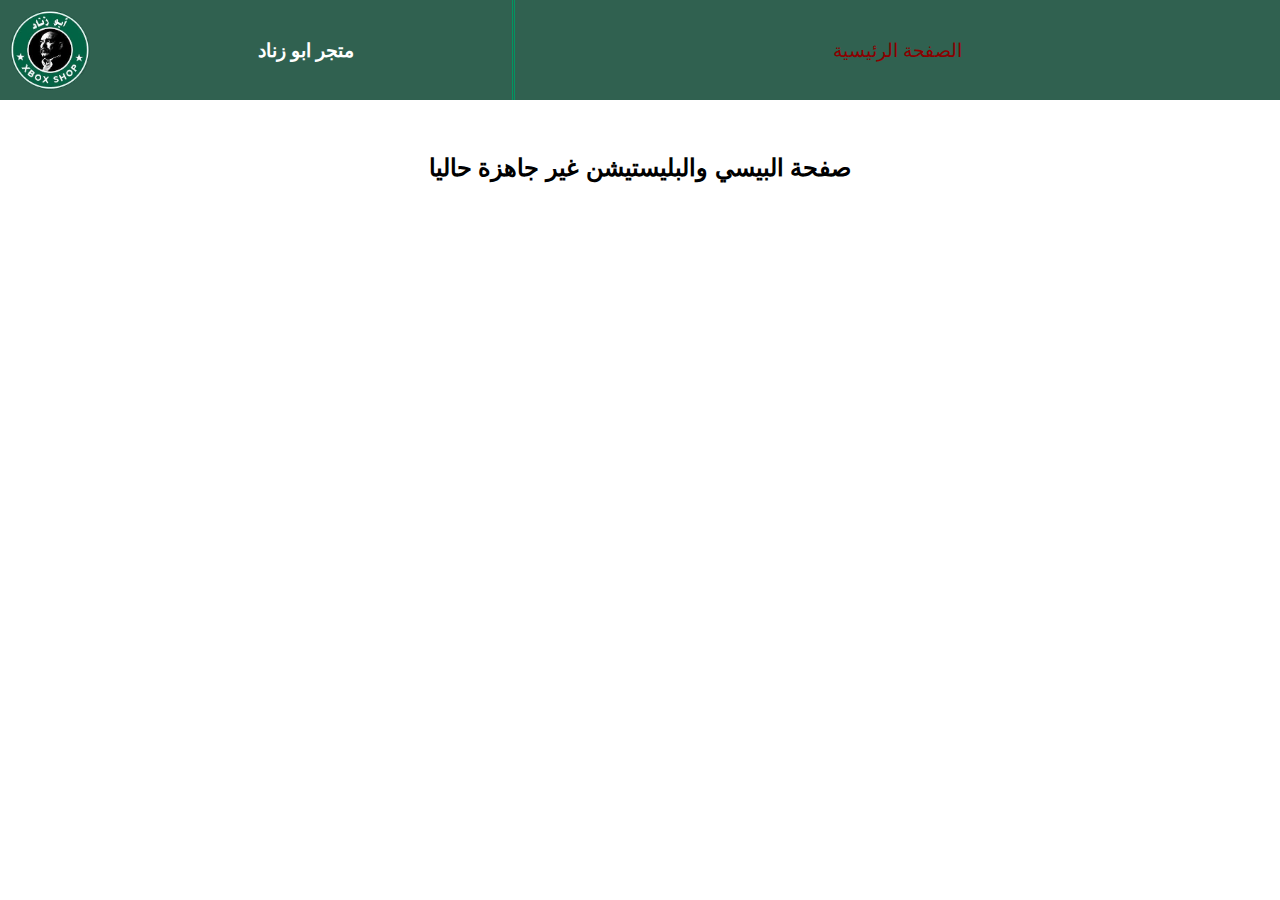
<file: sections/pc/pc.html>
<!DOCTYPE html>
<html lang="en">
<head>
    <link rel="stylesheet" href="../../sections/pc/pc.css">
    <meta charset="UTF-8">
    <meta http-equiv="X-UA-Compatible" content="IE=edge">
    <meta name="viewport" content="width=device-width, initial-scale=1.0">
    <title>PC</title>
</head>
<body>
    <nav class="navbar">
        <div class="navbar-left">
            <img src="../../images/download-removebg-preview.png" alt="Logo">
            <h2>متجر ابو زناد</h2>
        </div>
        <div class="navbar-right">            
            <a style="color:darkred;" href="../../index.html">الصفحة الرئيسية</a>
        </div>
    </nav>
    <br>
    <br>
    <br>
    <h2>صفحة البيسي والبليستيشن غير جاهزة حاليا</h2>

</body>
</html>
</file>
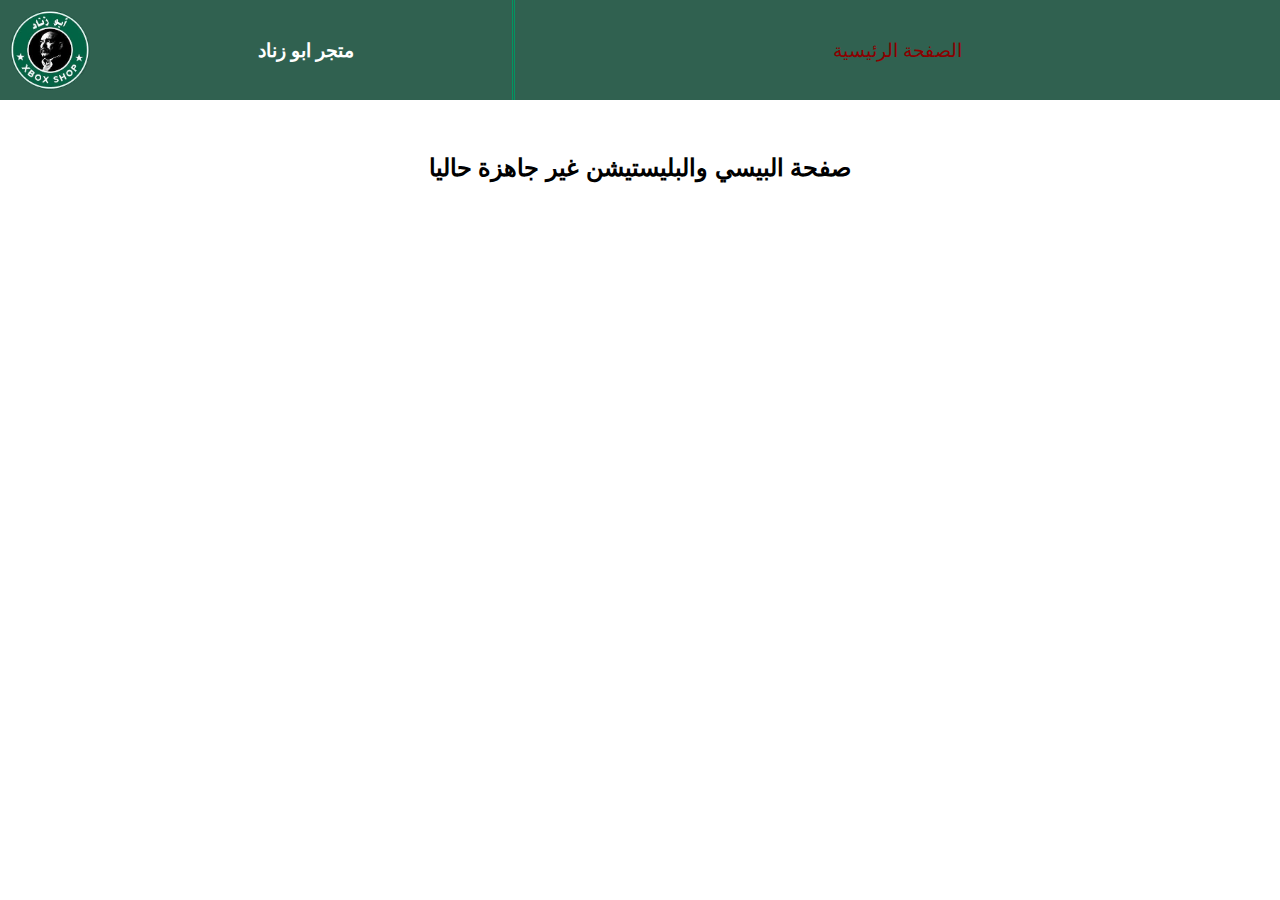
<file: sections/ps/ps.html>
<!DOCTYPE html>
<html lang="en">
<head>
    <link rel="stylesheet" href="../../sections/ps/ps.css">
    <meta charset="UTF-8">
    <meta http-equiv="X-UA-Compatible" content="IE=edge">
    <meta name="viewport" content="width=device-width, initial-scale=1.0">
    <title>PlayStation</title>
</head>
<body>   
    <nav class="navbar">
        <div class="navbar-left">
            <img src="../../images/download-removebg-preview.png" alt="Logo">
            <h2>متجر ابو زناد</h2>
        </div>
        <div class="navbar-right">    
            <a style="color:darkred;" href="../../index.html">الصفحة الرئيسية</a>

        </div>
    </nav>
    <br>
    <br>
    <br>
    <h2>صفحة البيسي والبليستيشن غير جاهزة حاليا</h2>

</body>
</html>
</file>
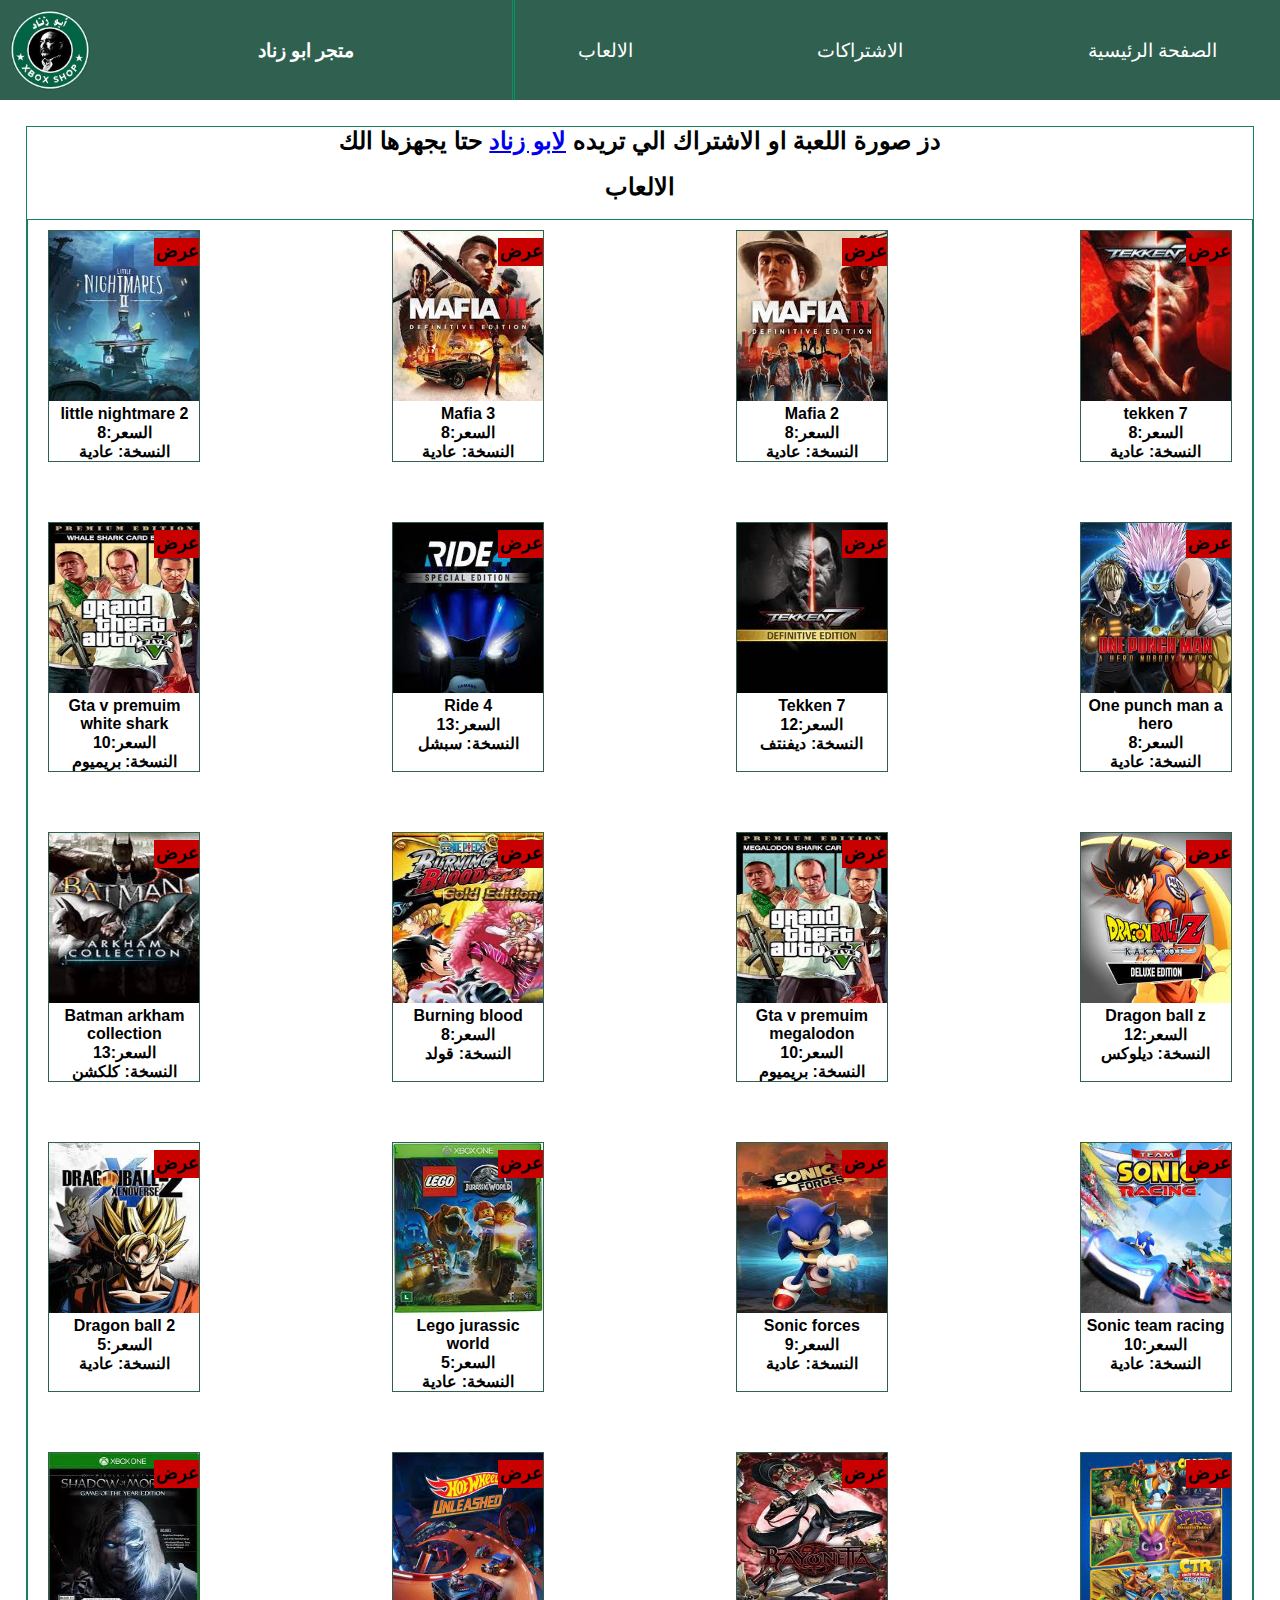
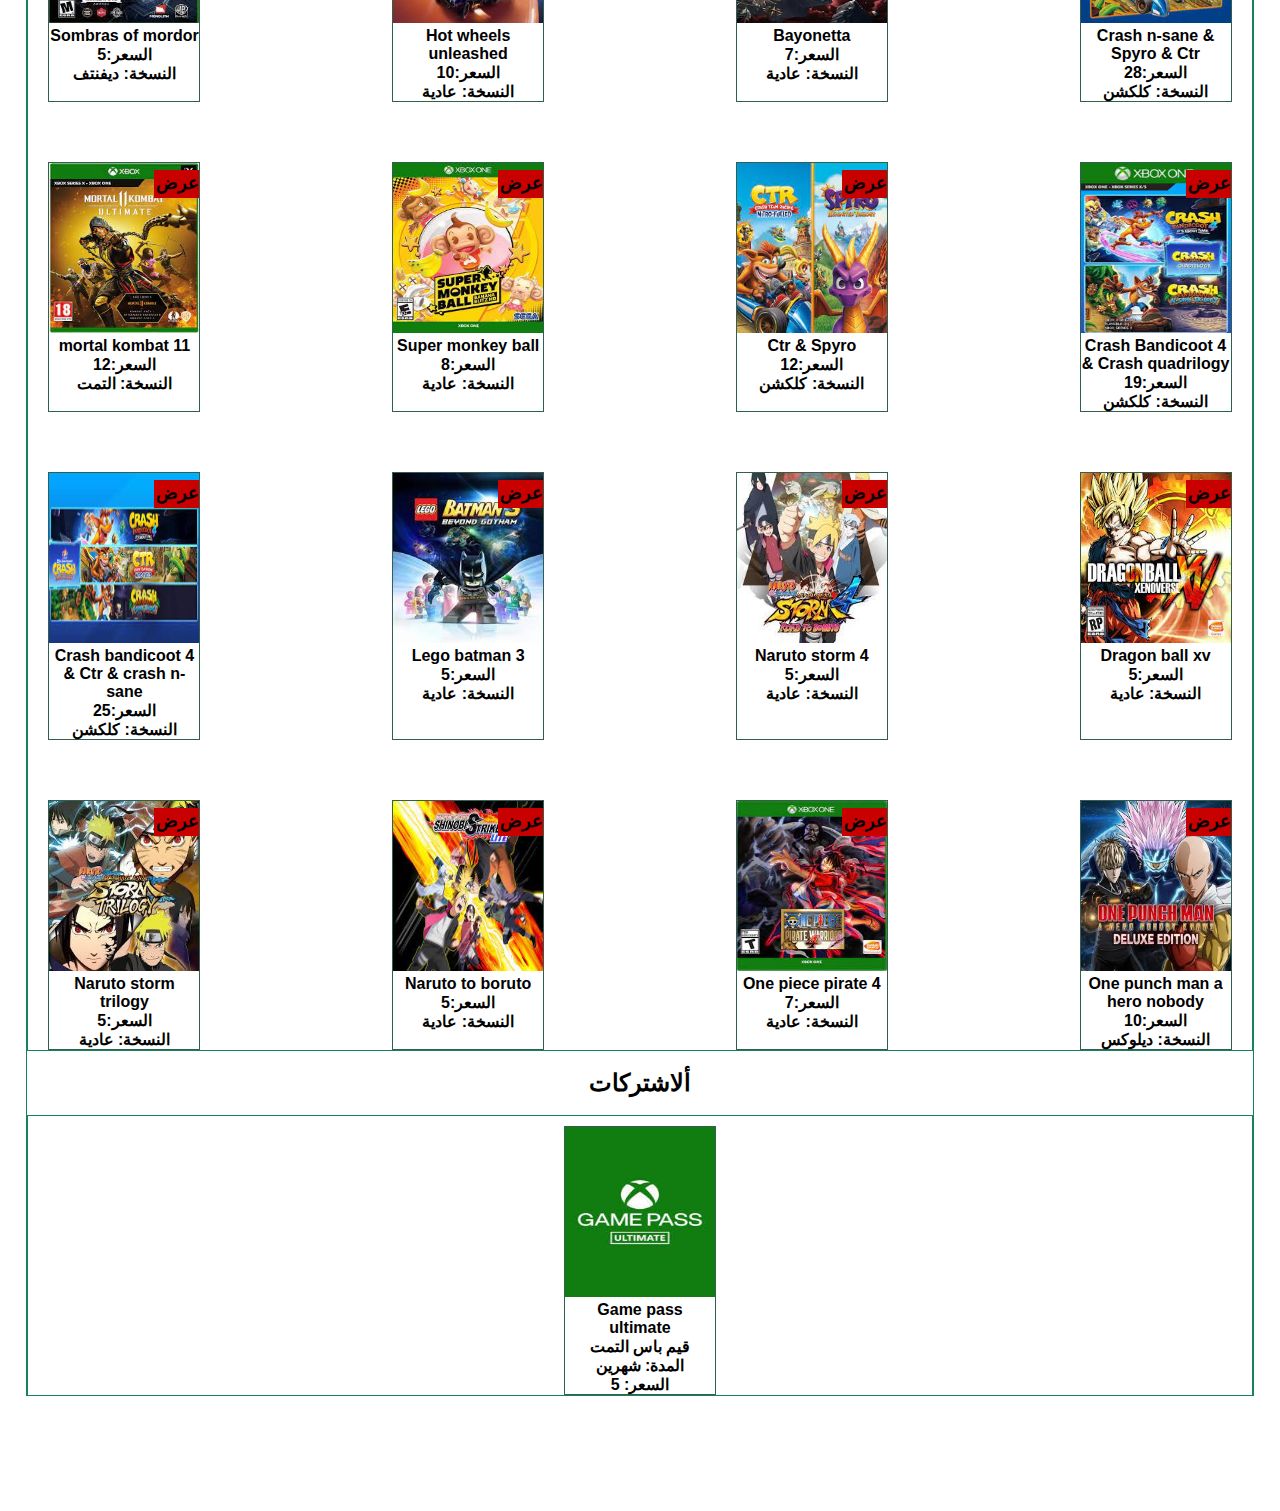
<file: sections/xbox/xbox.html>
<!DOCTYPE html>
<html lang="en">
<head>
    <link rel="stylesheet" href="xbox.css">
    <meta charset="UTF-8">
    <meta http-equiv="X-UA-Compatible" content="IE=edge">
    <meta name="viewport" content="width=device-width, initial-scale=1.0">
    <title>Xbox</title>
</head>
<body>
    <nav class="navbar">
        <div class="navbar-left">
            <img src="../../images/download-removebg-preview.png" alt="Logo">
            <h2>متجر ابو زناد</h2>
        </div>
        <div class="navbar-right">
            <a href="#main-games">الالعاب</a>
            <a href="#main-subs">الاشتراكات</a>
            <a href="../../index.html">الصفحة الرئيسية</a>
        </div>
    </nav>
    <main class="main">
        <h2>دز صورة اللعبة او الاشتراك الي تريده <a target="_blank" href="https://www.facebook.com/abo.znad87">لابو زناد</a> حتا يجهزها الك</h2>
        <!--Games-->
        <br>
        <h2>الالعاب</h2>
        <br>
        <div id="main-games" class="main-games">

            <div class="game-sale">   
                <img src="games/little-nightmare-2.jpg" alt="Little nightmare 2"> 
                <p class="sale">عرض</p>
                <br>
                <p>little nightmare 2</p>
                <p>السعر:8</p>
                <p>النسخة: عادية</p>
            </div>

            <div class="game-sale">   
                <img src="games/mafia-3.jpg" alt="Mafia 3"> 
                <p class="sale">عرض</p>

                <br>
                <p>Mafia 3</p>
                <p>السعر:8</p>
                <p>النسخة: عادية</p>
            </div>

            <div class="game-sale">   
                <img src="games/mafia-2.jpg" alt="mafia 2">
                <p class="sale">عرض</p>
                <br>
                <p>Mafia 2</p>
                <p>السعر:8</p>
                <p>النسخة: عادية</p>
            </div>

            <div class="game-sale">   
                <img src="games/tekken-7.jpg" alt="tekken 7">
                <p class="sale">عرض</p>
                <br>
                <p>tekken 7</p>
                <p>السعر:8</p>
                <p>النسخة: عادية</p>
            </div>

            <div class="game-sale">   
                <img src="games/gta-premuim-white.jpg" alt="Gta v premuim white shark">
                <p class="sale">عرض</p>
                <br>
                <p>Gta v premuim white shark</p>
                <p>السعر:10</p>
                <p>النسخة: بريميوم</p>
            </div>
            
            <div class="game-sale">   
                <img src="games/ride-4-special.jpg" alt="Ride 4">
                <p class="sale">عرض</p>
                <br>
                <p>Ride 4</p>
                <p>السعر:13</p>
                <p>النسخة: سبشل</p>
            </div>

            
            <div class="game-sale">   
                <img src="games/tekken-7-defintive.jpg" alt="tekken 7">
                <p class="sale">عرض</p>
                <br>
                <p>Tekken 7</p>
                <p>السعر:12</p>
                <p>النسخة: ديفنتف</p>
            </div>
            
            <div class="game-sale">   
                <img src="games/one-punch-man.jpg" alt="one punch man">
                <p class="sale">عرض</p>
                <br>
                <p>One punch man a hero</p>
                <p>السعر:8</p>
                <p>النسخة: عادية</p>
            </div>
            
            <div class="game-sale">   
                <img src="games/batman-collection.jpg" alt="Batman arkham collection">
                <p class="sale">عرض</p>
                <br>
                <p>Batman arkham collection</p>
                <p>السعر:13</p>
                <p>النسخة: كلكشن</p>
            </div>
            
            <div class="game-sale">   
                <img src="games/burning-blood.jpg" alt="Burning blood">
                <p class="sale">عرض</p>
                <br>
                <p>Burning blood</p>
                <p>السعر:8</p>
                <p>النسخة: قولد</p>
            </div>
            
            <div class="game-sale">   
                <img src="games/gta-premuim-megalodon.jpg" alt="Gta v premuim megalodon">
                <p class="sale">عرض</p>
                <br>
                <p>Gta v premuim megalodon</p>
                <p>السعر:10</p>
                <p>النسخة: بريميوم</p>
            </div>
            
            <div class="game-sale">   
                <img src="games/dragon-ball-z.jpg" alt="Dragon ball z">
                <p class="sale">عرض</p>
                <br>
                <p>Dragon ball z</p>
                <p>السعر:12</p>
                <p>النسخة: ديلوكس</p>
            </div>
            
            <div class="game-sale">   
                <img src="games/dragon-ball-2.jpg" alt="Dragon ball 2">
                <p class="sale">عرض</p>
                <br>
                <p>Dragon ball 2</p>
                <p>السعر:5</p>
                <p>النسخة: عادية</p>
            </div>
            
            <div class="game-sale">   
                <img src="games/lego-jurassic-world.jpg" alt="Lego jurassic world">
                <p class="sale">عرض</p>
                <br>
                <p>Lego jurassic world</p>
                <p>السعر:5</p>
                <p>النسخة: عادية</p>
            </div>
            
            <div class="game-sale">   
                <img src="games/sonic-forces.jpg" alt="Sonic forces">
                <p class="sale">عرض</p>
                <br>
                <p>Sonic forces</p>
                <p>السعر:9</p>
                <p>النسخة: عادية</p>
            </div>
            
            <div class="game-sale">   
                <img src="games/sonic-team-racing.jpg" alt="Sonic team racing">
                <p class="sale">عرض</p>
                <br>
                <p>Sonic team racing</p>
                <p>السعر:10</p>
                <p>النسخة: عادية</p>
            </div>
            
            <div class="game-sale">   
                <img src="games/scmbras-of-mordor.jpg" alt="Sombras of mordor">
                <p class="sale">عرض</p>
                <br>
                <p>Sombras of mordor</p>
                <p>السعر:5</p>
                <p>النسخة: ديفنتف</p>
            </div>
            
            <div class="game-sale">   
                <img src="games/hot-wheels-unleashed.jpg" alt="Hot wheels unleashed">
                <p class="sale">عرض</p>
                <br>
                <p>Hot wheels unleashed</p>
                <p>السعر:10</p>
                <p>النسخة: عادية</p>
            </div>
            
            <div class="game-sale">   
                <img src="games/bayonetta.jpg" alt="Bayonetta">
                <p class="sale">عرض</p>
                <br>
                <p>Bayonetta</p>
                <p>السعر:7</p>
                <p>النسخة: عادية</p>
            </div>
            
            <div class="game-sale">   
                <img src="games/crash-collection.jpg" alt="Crash n-sane & Spyro & Ctr">
                <p class="sale">عرض</p>
                <br>
                <p>Crash n-sane & Spyro & Ctr</p>
                <p>السعر:28</p>
                <p>النسخة: كلكشن</p>
            </div>
            
            <div class="game-sale">   
                <img src="games/mortal-kombat-11.jpg" alt="Mortal kombat 11">
                <p class="sale">عرض</p>
                <br>
                <p>mortal kombat 11</p>
                <p>السعر:12</p>
                <p>النسخة: التمت </p>
            </div>
            
            <div class="game-sale">   
                <img src="games/super-monkey-ball.jpg" alt="Super monkey ball">
                <p class="sale">عرض</p>
                <br>
                <p>Super monkey ball</p>
                <p>السعر:8</p>
                <p>النسخة: عادية</p>
            </div>
            
            <div class="game-sale">   
                <img src="games/ctr-spyro.jpg" alt="Ctr & Spyro">
                <p class="sale">عرض</p>
                <br>
                <p>Ctr & Spyro</p>
                <p>السعر:12</p>
                <p>النسخة: كلكشن</p>
            </div>
            
            <div class="game-sale">   
                <img src="games/crash-4-and-quadrilogy.jpg" alt="Crash Bandicoot 4 & Crash quadrilogy">
                <p class="sale">عرض</p>
                <br>
                <p>Crash Bandicoot 4 & Crash quadrilogy</p>
                <p>السعر:19</p>
                <p>النسخة: كلكشن</p>
            </div>
            
            <div class="game-sale">   
                <img src="games/crash-4-ctr-nsane.jpg" alt="Crash bandicoot 4 & Ctr & crash n-sane">
                <p class="sale">عرض</p>
                <br>
                <p>Crash bandicoot 4 & Ctr & crash n-sane</p>
                <p>السعر:25</p>
                <p>النسخة: كلكشن</p>
            </div>
            
            <div class="game-sale">   
                <img src="games/lego-batman-3.jpg" alt="Lego batman 3">
                <p class="sale">عرض</p>
                <br>
                <p>Lego batman 3</p>
                <p>السعر:5</p>
                <p>النسخة: عادية</p>
            </div>
            
            <div class="game-sale">   
                <img src="games/naruto-storm-4.jpg" alt="Naruto storm 4">
                <p class="sale">عرض</p>
                <br>
                <p>Naruto storm 4</p>
                <p>السعر:5</p>
                <p>النسخة: عادية</p>
            </div>
            
            <div class="game-sale">   
                <img src="games/dragon-ball-xv.jpg" alt="Dragon ball xv">
                <p class="sale">عرض</p>
                <br>
                <p>Dragon ball xv</p>
                <p>السعر:5</p>
                <p>النسخة: عادية</p>
            </div>
            
            <div class="game-sale">   
                <img src="games/naruto-storm-trilogy.jpg" alt="Naruto storm trilogy">
                <p class="sale">عرض</p>
                <br>
                <p>Naruto storm trilogy</p>
                <p>السعر:5</p>
                <p>النسخة: عادية</p>
            </div>
            
            <div class="game-sale">   
                <img src="games/naruto-to-boruto.jpg" alt="Naruto to boruto">
                <p class="sale">عرض</p>
                <br>
                <p>Naruto to boruto</p>
                <p>السعر:5</p>
                <p>النسخة: عادية</p>
            </div>
            
            <div class="game-sale">   
                <img src="games/one-piece-pirate-4.jpg" alt="One piece pirate 4">
                <p class="sale">عرض</p>
                <br>
                <p>One piece pirate 4</p>
                <p>السعر:7</p>
                <p>النسخة: عادية</p>
            </div>
            
            <div class="game-sale">   
                <img src="games/one-punch-man-deluxe.jpg" alt="One punch man a hero nobody">
                <p class="sale">عرض</p>
                <br>
                <p>One punch man a hero nobody</p>
                <p>السعر:10</p>
                <p>النسخة: ديلوكس</p>
            </div>
            
        </div>
        <!--Subs-->
        <br>
        <h2>ألاشتركات</h2>
        <br>
        <div id="main-subs" class="main-games">
            <div class="game">   
                <img src="subscribes/game-pass-ultimate.jpg" alt="Game pass ultimate">
                <br>
                <p>Game pass ultimate</p>
                <p>قيم باس التمت</p>
                <p>المدة: شهرين</p>
                <p>السعر: 5</p> 
            </div>
        </div>
    </main>
</body>
</html>
</file>
<file: sections/pc/pc.css>
* {
    margin: 0;
    padding: 0;
}
body {
    background-color: white;
    font-family: Arial, Helvetica, sans-serif;
    text-align: center;
    padding-bottom: 90px;
}

.navbar {
    background-color: #306150;
    display: flex;
    color: white;
    justify-content: space-between;
}
.navbar-left {
    display: flex;
    justify-content: space-around;
    width: 40%;
    float: left;
    border-right: 3px double #039461;
}
.navbar-left img {
    width: 80px;
    margin: 10px;
}
.navbar-left h2 {
    margin: auto;
    font-size: larger;
}

.navbar-right {
    display: flex;
    justify-content: space-around;
    width: 50%;
    float: right;
    margin: auto;
}
.navbar-right a {
    color: white;
    font-size: larger;
    text-decoration: none;
}
.navbar-right a:hover {
    border-bottom: 1px solid #17835D;
}

@media (max-width: 798px) {
    
    .game {
      width: 100px;
}
    .game img {
        width: 100px;
        height: 120px;
}
}

@media (max-width: 635px) {
    .main-games {  
      gap: 40px 90px;
    }
}


@media (max-width: 510px) {
    .main-games {  
      gap: 20px 50px;
    }
    .navbar-right a {
        font-size: medium;
    }
    .navbar-left h2 {
        font-size: medium;
    }
    .navbar-left img {
        width: 40px;
        margin: 10px;
    }
}

@media (max-width: 427px) {
    .main-games {  
      gap: 10px 15px;
    }
}

@media (max-width: 400px) {
    .navbar-right a {
        font-size: small;
    }
}

@media (max-width: 354px) {
    
    .game {
      width: 80px;
}
    .game img {
        width: 80px;
        height: 120px;
}
    .game p {
        font-size: small;
    }
}

@media (max-width: 328px) {
    .navbar-left h2 {
        font-size: small;
    }
    .navbar-left {
        width: 33%;
    }
    .navbar-right {
        width: 60%;
    }
}
</file>
<file: sections/ps/ps.css>
* {
    margin: 0;
    padding: 0;
}
body {
    background-color: white;
    font-family: Arial, Helvetica, sans-serif;
    text-align: center;
    padding-bottom: 90px;
}

.navbar {
    background-color: #306150;
    display: flex;
    color: white;
    justify-content: space-between;
}
.navbar-left {
    display: flex;
    justify-content: space-around;
    width: 40%;
    float: left;
    border-right: 3px double #039461;
}
.navbar-left img {
    width: 80px;
    margin: 10px;
}
.navbar-left h2 {
    margin: auto;
    font-size: larger;
}

.navbar-right {
    display: flex;
    justify-content: space-around;
    width: 50%;
    float: right;
    margin: auto;
}
.navbar-right a {
    color: white;
    font-size: larger;
    text-decoration: none;
}
.navbar-right a:hover {
    border-bottom: 1px solid #17835D;
}

@media (max-width: 798px) {
    
    .game {
      width: 100px;
}
    .game img {
        width: 100px;
        height: 120px;
}
}

@media (max-width: 635px) {
    .main-games {  
      gap: 40px 90px;
    }
}


@media (max-width: 510px) {
    .main-games {  
      gap: 20px 50px;
    }
    .navbar-right a {
        font-size: medium;
    }
    .navbar-left h2 {
        font-size: medium;
    }
    .navbar-left img {
        width: 40px;
        margin: 10px;
    }
}

@media (max-width: 427px) {
    .main-games {  
      gap: 10px 15px;
    }
}

@media (max-width: 400px) {
    .navbar-right a {
        font-size: small;
    }
}

@media (max-width: 354px) {
    
    .game {
      width: 80px;
}
    .game img {
        width: 80px;
        height: 120px;
}
    .game p {
        font-size: small;
    }
}

@media (max-width: 328px) {
    .navbar-left h2 {
        font-size: small;
    }
    .navbar-left {
        width: 33%;
    }
    .navbar-right {
        width: 60%;
    }
}
</file>
<file: sections/xbox/xbox.css>
* {
    margin: 0;
    padding: 0;
}
body {
    background-color: white;
    font-family: Arial, Helvetica, sans-serif;
    text-align: center;
    padding-bottom: 90px;
}

.navbar {
    background-color: #306150;
    display: flex;
    color: white;
    justify-content: space-between;
}
.navbar-left {
    display: flex;
    justify-content: space-between;
    width: 40%;
    float: left;
    border-right: 3px double #039461;
}
.navbar-left img {
    width: 80px;
    margin: 10px;
}
.navbar-left h2 {
    margin: auto;
    font-size: larger;
}

.navbar-right {
    display: flex;
    justify-content: space-between;
    width: 50%;
    float: right;
    margin: auto;
}
.navbar-right a {
    color: white;
    font-size: larger;
    text-decoration: none;
}
.navbar-right a:hover {
    border-bottom: 1px solid #17835D;
}

.main {
    margin: 2%;
    border-top: 1px solid #17835D;
    border-left: 1px solid #17835D;
    border-right: 1px solid #17835D;
}

/* Games */

.main-games {
    border: 1px solid #17835D;
    display: flex;
    justify-content: space-around;
    flex-wrap: wrap;
    gap: 50px 150px;
}
.game {
    width: 150px;
    margin-top: 10px;
    border: 1px solid #306150;
}
.game img {
    width: 150px;
    height: 170px;
}

.game-sale {
    width: 150px;
    margin-top: 10px;
    border: 1px solid #306150;
    position: relative;
}
.game-sale img {
    width: 150px;
    height: 170px;
}
.sale {
    position: absolute;
    top: 7px;
    right: 0;
    background-color: rgb(201, 0, 0);
    font-size: 18px;
    padding: 2px 0 4px 2px;
}

.game-sale p {
    font-weight: bold;
}
.game p {
    font-weight: bold;
}

@media (max-width: 798px) {
    
    .game {
      width: 100px;
}
    .game img {
        width: 100px;
        height: 120px;
} 
 .game-sale {
    width: 100px;
}
  .game-sale img {
      width: 100px;
      height: 120px;
}
    .sale {
        font-size: small;
    }
}

@media (max-width: 635px) {
    .main-games {  
      gap: 40px 90px;
    }
}


@media (max-width: 510px) {
    .main-games {  
      gap: 20px 50px;
    }
    .navbar-right a {
        font-size: medium;
    }
    .navbar-left h2 {
        font-size: medium;
    }
    .navbar-left img {
        width: 40px;
        margin: 10px;
    }
}

@media (max-width: 427px) {
    .main-games {  
      gap: 10px 15px;
    }
}

@media (max-width: 400px) {
    .navbar-right a {
        font-size: small;
    }
}

@media (max-width: 354px) {
    
    .game {
      width: 80px;
}
    .game img {
        width: 80px;
        height: 120px;
}
    .game p {
        font-size: small;
}
    
    .game-sale {
        width: 80px;
}
      .game-sale img {
          width: 80px;
          height: 120px;
}
      .game-sale p {
          font-size: small;
}
}

@media (max-width: 328px) {
    .navbar-left h2 {
        font-size: small;
    }
    .navbar-left {
        width: 33%;
    }
    .navbar-right {
        width: 60%;
    }
}


/* subscribe */
</file>
